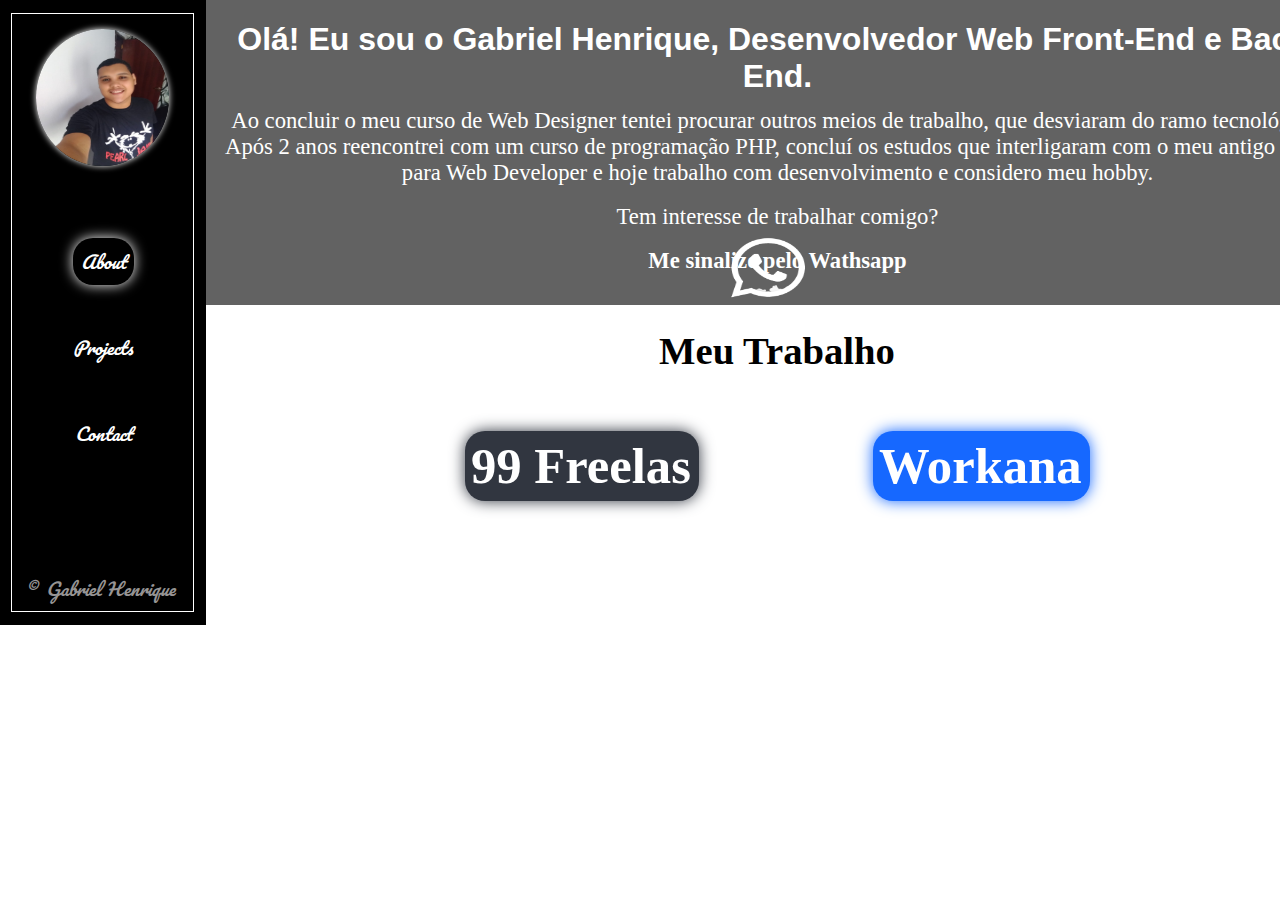
<file: index.html>
<!DOCTYPE html>
<html>
<head>
	<meta charset="utf-8">
	<meta name="viewport" content="width=device-width, initial-scale=1">
	<title></title>
	<link rel="stylesheet" href="css/index.css">
	<style>
		@font-face{
			font-family: 'fontmenu';
			src: url('css/fonts/Pacifico-Regular.ttf');
		}

		/*Tela para Tabletes*/


@media screen and (max-width: 1024px){

                div.menu{
                    height: 691px;
                }

                div.lign-footer{
                    position: absolute;
                    top: 775px;
                    left: 11px;
                }
                
                div.lign-left{
                    height: 761px;
                }

                div.lign-right{
                    height: 761px;
                }
                
                p.copyright {
    position: relative;
    top: 69px;
    left: -58px;
    font-size: 15pt;
}


h1 {
    color: white;
    font-family: Arial,sans-serif;
    text-align: center;
    font-size: 31pt;
    position: relative;
    top: -30px;
}




                img.perfil {
    width: 136%;
    height: 25%;
    border-radius: 50%;
    margin: 0;
    position: relative;
    left: -19px;
    top: -21px;
    box-shadow: 0px 0px 6px white;
}


    header p {
    color: #969494;
    text-align: center;
    margin: 55px 20px 0px 20px;
    font-style: italic;
    font-size: 29pt;
    font-family: 'fontmenu';
    position: relative;
    left: -26px;
}

div.corpo p {
    margin: 18px;
    position: relative;
    top: -60px;
    font-size: 21pt;
}

div.corpo {
    position: absolute;
    top: 0px;
    left: 206px;
    background-color: #626262;
    width: 1143px;
    height: 415px;
}

img.icone {
    position: absolute;
    top: 340px;
    left: 520px;
    text-align: center;
}

b{
    font-size: 23pt;
}

div.rodape p {
    color: black;
    margin: 0;
    position: absolute;
    top: 445px;
    left: 651px;
    font-weight: bold;
    font-size: 32pt;
}

li.frelas99 {
    background-color: #313640;
    width: 233px;
    position: absolute;
    top: 558px;
    left: 404px;
    margin: 0;
    padding: 6px;
    list-style: none;
    font-weight: bold;
    border-radius: 20px;
    color: white;
    font-size: 39pt;
}

li.workana {
    background-color: #1668ff;
    width: 210px;
    position: absolute;
    top: 557px;
    left: 902px;
    margin: 0;
    padding: 6px;
    list-style: none;
    font-weight: bold;
    border-radius: 20px;
    font-size: 39pt;
    color: white;
}

            
        }




body{
	margin: 0;
	max-width: 100%;
}

/*Fim Tela Tabletes*/



@media screen and (max-width: 360px){

div.menu {
    background-color: black;
    width: 364px;
    height: 1809px;
    margin: 0;
    padding: 50px;
}
div.lign-top {
    width: 441px;
    height: 1px;
    background-color: white;
    position: absolute;
    top: 13px;
    left: 11px;
}

div.lign-right {
    height: 1879px;
    left: 451px;
}

div.lign-left {
    height: 1878px;
}

div.lign-footer {
    position: absolute;
    top: 1892px;
    left: 11px;
    width: 440px;
}

img.perfil {
    width: 113%;
    height: 23%;
    border-radius: 50%;
    margin: 0;
    position: relative;
    left: -24px;
    top: -21px;
    box-shadow: 0px 0px 6px white;
}

header p {
    color: #969494;
    text-align: center;
    margin: 99px 20px 0px 20px;
    font-style: italic;
    font-size: 69pt;
    font-family: 'fontmenu';
    position: relative;
    left: 10px;
}

a.about {
    box-shadow: 0px 0px 13px white;
    border-radius: 20px;
    padding: 8px 28px 8px 0px;
}

p.copyright {
    position: relative;
    top: 446px;
    left: -56px;
    font-size: 36pt;
}

div.corpo {
    position: absolute;
    top: 0px;
    left: 464px;
    background-color: #626262;
    width: 610px;
    height: 1292px;
}

h1 {
    color: white;
    font-family: Arial,sans-serif;
    text-align: center;
    font-size: 49pt;
    position: relative;
    top: -30px;
}

div.corpo p {
    margin: 18px;
    position: relative;
    top: -60px;
    font-size: 32pt;
}

b {
    font-size: 37pt;
}

img.icone {
    position: absolute;
    top: 1154px;
    left: 230px;
    text-align: center;
    width: 185px;
    height: 150px;
}

div.rodape p {
    color: black;
    margin: 0;
    position: absolute;
    top: 1293px;
    left: 645px;
    font-weight: bold;
    font-size: 51pt;
}

li.frelas99 {
    background-color: #313640;
    width: 417px;
    position: absolute;
    top: 1506px;
    left: 574px;
    margin: 0;
    padding: 6px;
    list-style: none;
    font-weight: bold;
    border-radius: 20px;
    color: white;
    font-size: 72pt;
}
li.workana {
    background-color: #1668ff;
    width: 385px;
    position: absolute;
    top: 1721px;
    left: 590px;
    margin: 0;
    padding: 6px;
    list-style: none;
    font-weight: bold;
    border-radius: 20px;
    font-size: 72pt;
    color: white;
}

}








	</style>	
</head>
<body>
		<header><!--Menu Lateral-->	
			<div class="menu">
				<img class="perfil" src="img/perfil.jpeg">
				<div class="lign-top"></div>
				<div class="lign-footer"></div>
				<div class="lign-left"></div>
				<div class="lign-right"></div>
				<p class="about"><a class="about" href="index.html">About</a></p>
				<p class="projects"><a href="projects.php">Projects</a></p>
				<p class="wathsapp"><a href="https://wa.me/5561982489179" target="_blank">Contact</a></p>
				<p class="copyright">&copy;&nbsp;&nbsp;Gabriel&nbsp;Henrique</p>
			</div>
		</header>	



		<aside><!--Corpo-->
			<div class="corpo">
				<h1>Olá!&nbsp;Eu sou o Gabriel Henrique, Desenvolvedor Web Front-End e Back-End.</h1>
				<p>Ao concluir o meu curso de Web Designer tentei procurar outros meios de trabalho, que desviaram do ramo tecnológico. Após 2 anos reencontrei com um curso de programação PHP, concluí os estudos que interligaram com o meu antigo curso para Web Developer e hoje trabalho com desenvolvimento e considero meu hobby.</p>
				<p>Tem interesse de trabalhar comigo?</p>
				<p><b>Me sinalize pelo Wathsapp</b></p>
				<a href="https://wa.me/5561982489179" target="_blank"><img  src="img/icon.png" class="icone" width="90" height="75"></a>
			</div>	
        

			<div class="rodape">
					<p>Meu Trabalho</p>
                       
					<li class="frelas99"><a href="https://www.99freelas.com.br/dashboard" target="_blank">99&nbsp;Freelas</a></li>

					<li class="workana"><a href="https://www.workana.com/freelancer/2c0198dfad5873fe41b930e91dcc8862" target="_blank">Workana</a></li>

					

			</div>




		</aside>	



</body>
</html>
</file>
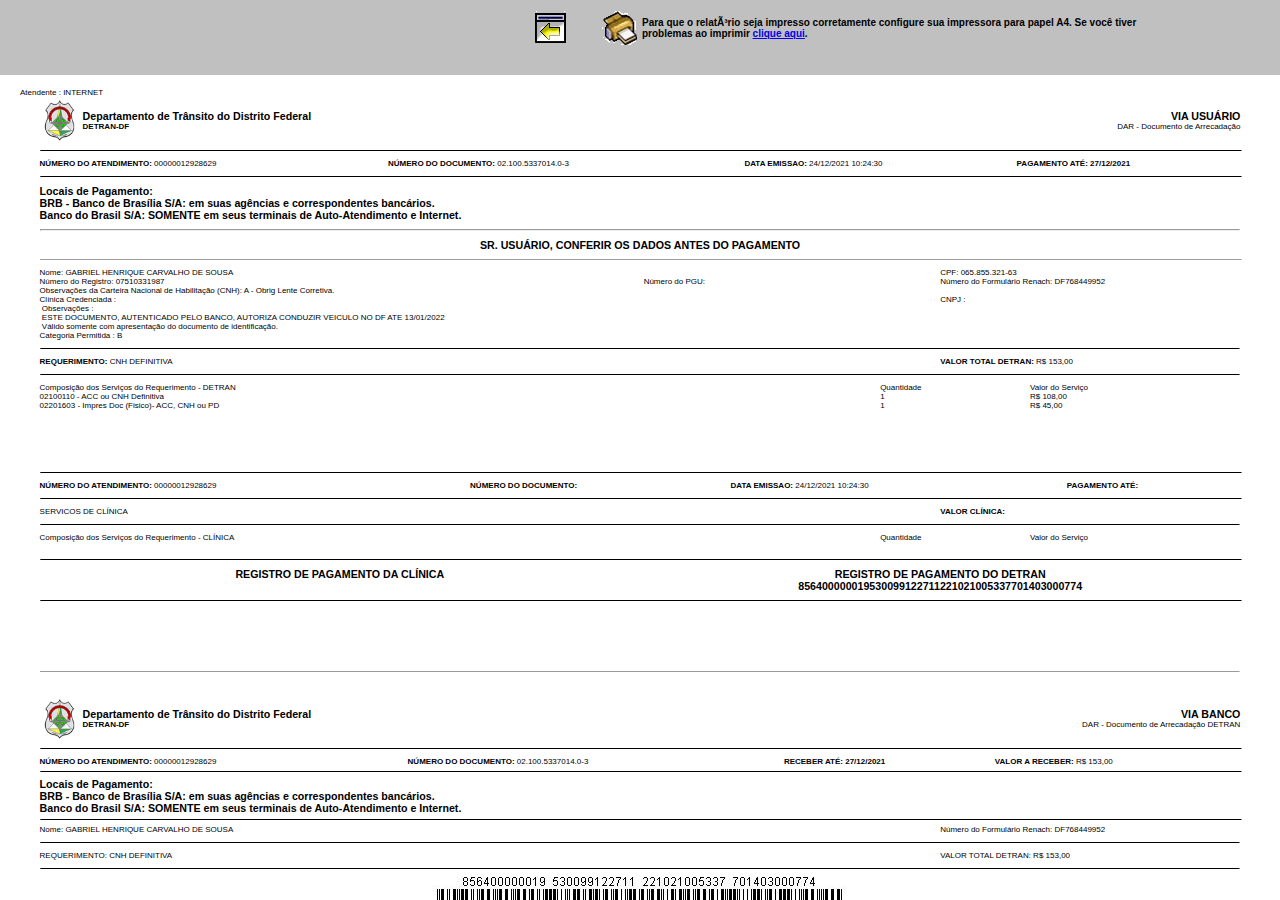
<file: img/Sistema de Atendimento a Habilitação - Relatórios.html>
<!DOCTYPE html PUBLIC "-//W3C//DTD HTML 4.01 Frameset//EN" "http://www.w3.org/TR/html4/frameset.dtd">
<!-- saved from url=(0099)https://getran.detran.df.gov.br/sah/jsp/relatorio/relatorios.jsp?relatorio=DF2&chave=00000012928629 -->
<html><head><meta http-equiv="Content-Type" content="text/html; charset=windows-1252"><script id="f5_cspm">(function(){var f5_cspm={f5_p:'LHGNMDJCJCMDJMGDPEDBMDLCFIFBPAGJCHKCFIEGIMOFPMLOJMFHNBABIODGOCIOHBGBFHBKAEHOPJBCKMDAPMIJBOKIFACBPMIIFNONCGCBCNEMFBAJNHAJIMAHPIAG',setCharAt:function(str,index,chr){if(index>str.length-1)return str;return str.substr(0,index)+chr+str.substr(index+1);},get_byte:function(str,i){var s=(i/16)|0;i=(i&15);s=s*32;return((str.charCodeAt(i+16+s)-65)<<4)|(str.charCodeAt(i+s)-65);},set_byte:function(str,i,b){var s=(i/16)|0;i=(i&15);s=s*32;str=f5_cspm.setCharAt(str,(i+16+s),String.fromCharCode((b>>4)+65));str=f5_cspm.setCharAt(str,(i+s),String.fromCharCode((b&15)+65));return str;},set_latency:function(str,latency){latency=latency&0xffff;str=f5_cspm.set_byte(str,40,(latency>>8));str=f5_cspm.set_byte(str,41,(latency&0xff));str=f5_cspm.set_byte(str,35,2);return str;},wait_perf_data:function(){try{var wp=window.performance.timing;if(wp.loadEventEnd>0){var res=wp.loadEventEnd-wp.navigationStart;if(res<60001){var cookie_val=f5_cspm.set_latency(f5_cspm.f5_p,res);window.document.cookie='f5avr0523001985aaaaaaaaaaaaaaaa_cspm_='+encodeURIComponent(cookie_val)+';path=/;'+'';}
return;}}
catch(err){return;}
setTimeout(f5_cspm.wait_perf_data,100);return;},go:function(){var chunk=window.document.cookie.split(/\s*;\s*/);for(var i=0;i<chunk.length;++i){var pair=chunk[i].split(/\s*=\s*/);if(pair[0]=='f5_cspm'&&pair[1]=='1234')
{var d=new Date();d.setTime(d.getTime()-1000);window.document.cookie='f5_cspm=;expires='+d.toUTCString()+';path=/;'+';';setTimeout(f5_cspm.wait_perf_data,100);}}}}
f5_cspm.go();}());</script>
        <title>Sistema de Atendimento a Habilita��o - Relat�rios</title>
        <script type="text/javascript">
    <!-- Begin
    function loadImages() {
    this.menu.loadImages();
    }
    //  End -->
        </script>
    </head>
    
    
    <frameset rows="75,*" framespacing="0">
        <frame name="menu" src="./Sistema de Atendimento a Habilita��o - Relat�rios_files/toposna.html" frameborder="0" scrolling="no">
        <frame name="relatorio" src="./Sistema de Atendimento a Habilita��o - Relat�rios_files/borderodf.html" frameborder="0" scrolling="auto" onload="loadImages()">
    </frameset>
    
    <noframes> erro geral </noframes>
    
</html>
</file>
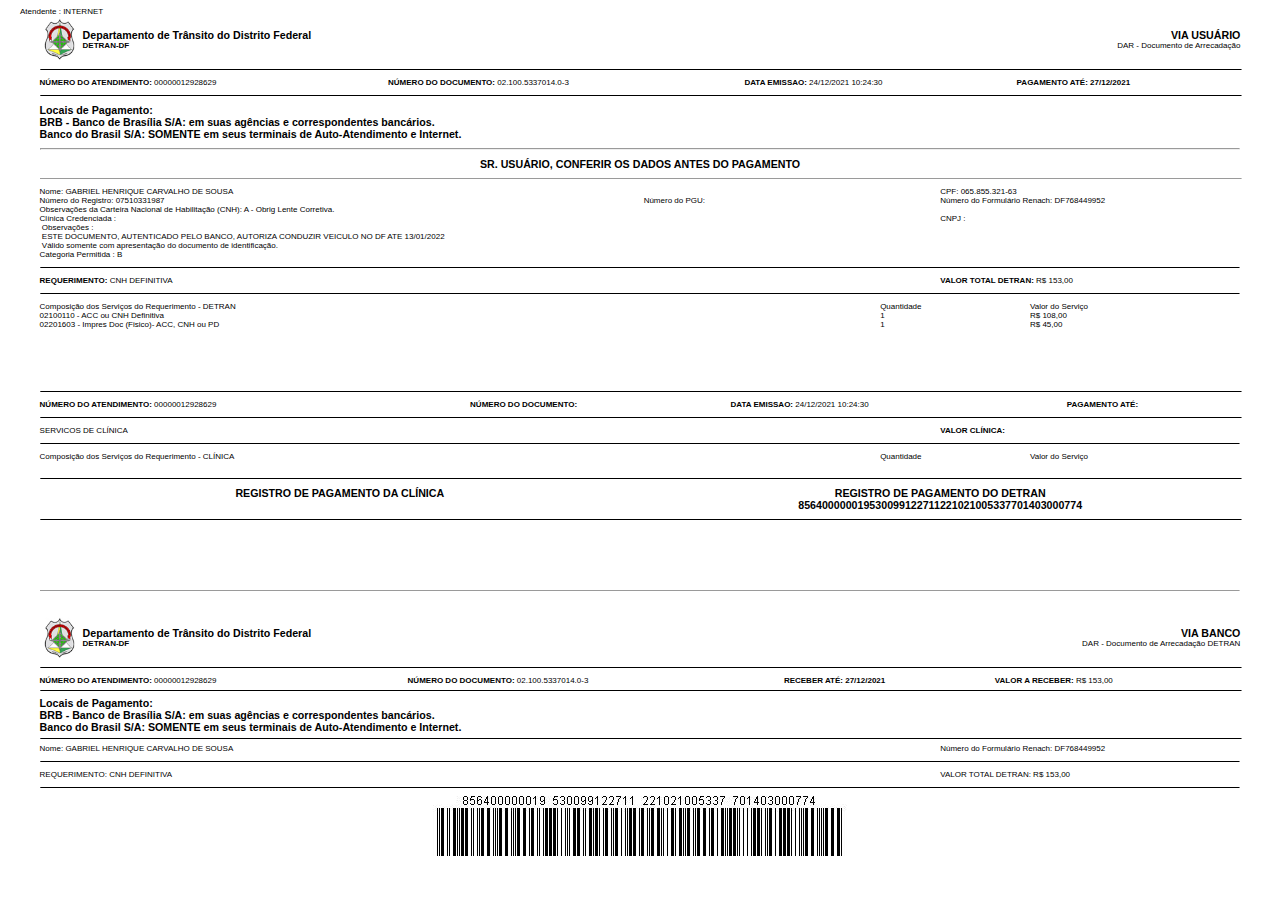
<file: img/Sistema de Atendimento a Habilitação - Relatórios_files/borderodf.html>
<!-- saved from url=(0117)https://getran.detran.df.gov.br/sah/jsp/relatorio/borderodf.jsp?Atendimento=00000012928629&Atendimento2=&data=&data2= -->
<html><head><meta http-equiv="Content-Type" content="text/html; charset=UTF-8"></head><body marginwidht="0" marginheight="0"><object id="factory" viewastext="" style="display:none" classid="clsid:1663ed61-23eb-11d2-b92f-008048fdd814" codebase="https://getran.detran.df.gov.br/sah/js/smsx.cab#Version=6,5,439,30">
</object>





    <style type="text/css">
        @page { size: 21cm 29.7cm; }
        br.break { page-break-after: always }
        font.q {
            font-family: Arial, Helvetica, sans-serif;
            font-size: 6pt;
            color:#000000;
        }
        font {
            font-family: Arial, Helvetica, sans-serif;
            font-size: 6pt;
            color:#000000;
        }
        font.t {
            font-family: Arial, Helvetica, sans-serif;
            font-size: 8pt;
            font-weight: bolder;
            color:#000000;
        }
        font.h {
            font-family: Arial, Helvetica, sans-serif;
            font-size: 10pt;
            font-weight: bolder;
            color:#000000;
        }
        table { page-break-inside: avoid;
                page-break-before: avoid;
                border-collapse: collapse;
        }
    </style>
    

<style type="text/css" media="print" id="printCss">
	.headerPrint, .footerPrint{
		display: block !important;
	}
	.footerPrint {
	  position: absolute;
	  right: 0;
	  bottom: 0;
	  left: 0;
	  padding: 10px;
	  text-align: center;
	}
	.headerPrint {
	  right: 0;
	  top: 0;
	  left: 0;
	  padding: 10px;
	  text-align: center;
	}
</style>
<style type="text/css" media="screen">
	.headerPrint, .footerPrint{
		display: none;
	}
</style>
<script src="./jquery.min.js.transferir"></script>
<script type="text/javascript">
    function imprime(){
        var margemTopo     = 10;
        var margemDireita  = 10;
        var margemEsquerda = 10;
        var margemBaixo    = 10;
        var rodape         = "Brasília - Patrimônio Cultural da Humanidade";
        var cabecalho      = "";
        var portrait       = true;
        
        var printStyle  = $('#printCss');
        var size = portrait ? 'portrait' : 'landscape';
        var css = '@page {size: '+size+' !important;' + 
        			'margin-top: '+margemTopo+' !important;' + 
        			'margin-left: '+margemEsquerda+' !important;' +
        			'margin-right: '+margemDireita+' !important;' +
        			'margin-bottom: '+margemBaixo+' !important;' +
        			'@top-center {content: '+cabecalho+'}' +
        			'@bottom-center {content: '+rodape+'}' +
        			'}';
        printStyle.append(css);
        window.print();
        
        
     
        /*if ( navigator.appName == "Netscape" ) { 
            // set portrait orientation
            if (portrait) {
                jsPrintSetup.setOption('orientation', jsPrintSetup.kPortraitOrientation); //Portrait
            } else {
                jsPrintSetup.setOption('orientation', jsPrintSetup.kLandscapeOrientation); //Landscape
            }
            // set top margins in millimeters
            jsPrintSetup.setOption('marginTop',       margemTopo);
            jsPrintSetup.setOption('marginBottom',    margemBaixo);
            jsPrintSetup.setOption('marginLeft',      margemEsquerda);
            jsPrintSetup.setOption('marginRight',     margemDireita);
            // set page header
            jsPrintSetup.setOption('headerStrLeft',   '');
            jsPrintSetup.setOption('headerStrCenter', cabecalho);
            jsPrintSetup.setOption('headerStrRight',  '');
            // set page footer
            jsPrintSetup.setOption('footerStrLeft',   '');
            jsPrintSetup.setOption('footerStrCenter', rodape);
            jsPrintSetup.setOption('footerStrRight',  '');
            // clears user preferences always silent print value
            // to enable using 'printSilent' option
            jsPrintSetup.clearSilentPrint();
            // Suppress print dialog (for this context only)
            // jsPrintSetup.setOption('printSilent', 1);
            // Do Print
            // When print is submitted it is executed asynchronous and
            // script flow continues after print independently of completetion of print process!
            jsPrintSetup.printWindow(window);
            // next commands
        } else {
            factory.printing.leftMargin   = margemEsquerda;
            factory.printing.rightMargin  = margemDireita;
            factory.printing.bottomMargin = margemBaixo;
            factory.printing.topMargin    = margemTopo;
            factory.printing.footer       = rodape;
            factory.printing.header       = cabecalho;
            factory.printing.portrait     = portrait; // false - landscape , true = portrait
            factory.printing.Print();
        }*/
    }
</script>
<div class="headerPrint"></div>
<div class="footerPrint">Brasília - Patrimônio Cultural da Humanidade</div>

<title>Bordero 00000012928629 </title>


    &nbsp;&nbsp;&nbsp;<font class="q">Atendente : INTERNET</font>

<center>
    <table cellspacing="0" cellpadding="0" width="95%" border="0">
        <tbody><tr>
            <td width="75%">
                <table cellspacing="0" cellpadding="0" width="97%" border="0">
                    <tbody><tr>
                        <td width="43" valing="middle"><img src="./LOGO_DETRAN_DF.gif" width="40" align="left"> </td>
                        <td valign="center">
                            <font class="t">Departamento de Trânsito do Distrito Federal</font><br>
                            <font><b>DETRAN-DF</b></font>
                        </td>
                    </tr>
                </tbody></table>
            </td>
            <td width="25%" align="right">
                <font class="t">VIA USUÁRIO</font><br>
                <font>DAR - Documento de Arrecadação</font>
            </td>
        </tr>
        <tr>
            <td colspan="2">
                <table cellspacing="0" cellpadding="0" width="100%" border="0">
                    <tbody><tr>
                        <td colspan="4">
                            <hr width="100%" size="1" style="border-top: thin solid #000000">
                        </td>
                    </tr>
                    <tr>
                        <td><font><b>NÚMERO DO ATENDIMENTO:</b> 00000012928629</font></td>
                        <td><font><b>NÚMERO DO DOCUMENTO:</b> 02.100.5337014.0-3</font></td>
                        <td><font><b>DATA EMISSAO:</b> 24/12/2021 10:24:30</font></td>
                        <td><font><b>PAGAMENTO ATÉ: 27/12/2021</b></font></td>
                    </tr>
                    <tr>
                        <td colspan="4">
                            <hr width="100%" size="1" style="border-top: thin solid #000000">
                        </td>
                    </tr>
                </tbody></table>
            </td>
        </tr>
        <tr>
            <td colspan="2">
                <font class="t">
                <strong>Locais de Pagamento:</strong><br>
                <strong>BRB - Banco de Brasília S/A:</strong> em suas agências e correspondentes bancários. <br>
                <strong>Banco do Brasil S/A:</strong> SOMENTE em seus terminais de Auto-Atendimento e Internet. </font><hr>
            </td>
        </tr>
        <tr>
            <td colspan="2" align="center">
                <font class="t">SR. USUÁRIO, CONFERIR OS DADOS ANTES DO PAGAMENTO<br>
                </font>
            </td>
        </tr>
        <tr>
            <td colspan="2">
                <hr width="100%" size="1" style="border-top: 1px thin solid #000000;">
            </td>
        </tr>
        <tr>
            <td colspan="2">
                <table cellspacing="0" cellpadding="0" width="100%" border="0">
                    <tbody><tr>
                        <td colspan="2"><font>Nome: GABRIEL HENRIQUE CARVALHO DE SOUSA</font></td>
                        <td><font>CPF: 065.855.321-63</font></td>
                    </tr>
                    <tr>
                        <td><font>Número do Registro: 07510331987</font></td>
                        <td><font>Número do PGU: </font></td>
                        <td width="25%"><font>Número do Formulário Renach: DF768449952</font></td>
                    </tr>
                    <tr>
                        <td colspan="3"><font>Observações da Carteira Nacional de Habilitação (CNH): A - Obrig Lente Corretiva.&nbsp;</font></td>
                    </tr>
                    <tr>
                        <td colspan="2"><font>Clínica Credenciada : </font></td>
                        <td><font>CNPJ : </font></td>
                    </tr>
                    <tr>
                        <td colspan="2"><font><font>&nbsp;Observações : <br>&nbsp;ESTE DOCUMENTO, AUTENTICADO PELO BANCO, AUTORIZA CONDUZIR VEICULO NO DF ATE 13/01/2022<!-- 20 -->
                            &nbsp;
                            <br>&nbsp;Válido somente com apresentação do documento de identificação.</font>
                            </font></td>
                    </tr>                        
                    <tr>
                        <td colspan="2"><font>Categoria Permitida : B</font></td>
                    </tr>
                </tbody></table>
            </td>
        </tr>
        <tr>
            <td colspan="2">
                <table cellspacing="0" cellpadding="0" width="100%" border="0">
                    <tbody><tr>
                        <td colspan="2"><hr size="1" style="border-top: 1px solid #000000;"></td>
                    </tr>
                    <tr>
                        <td><font><b>REQUERIMENTO:</b> CNH DEFINITIVA</font></td>
                        <td width="25%"><font><b>VALOR TOTAL DETRAN:</b> R$ 153,00</font></td>
                    </tr>
                    <tr>
                        <td colspan="2"><hr size="1" style="border-top: 1px solid #000000;"></td>
                    </tr>
                </tbody></table>
            </td>
        </tr>
        <tr>
            <td colspan="2">
                <table cellspacing="0" cellpadding="0" width="100%" border="0">
                    <tbody><tr>
                        <td width="70%"><font>Composição dos Serviços do Requerimento - DETRAN</font></td>
                        <td><font>Quantidade</font></td>
                        <td><font>Valor do Serviço</font></td>
                    </tr>
                    
                    <tr>
                        <td><font>02100110 - ACC ou CNH Definitiva<br>
                            02201603 - Impres Doc (Fisico)- ACC, CNH ou PD<br>
                            &nbsp;<br>
                            &nbsp;<br>
                            &nbsp;<br>
                            &nbsp;<br>
                            &nbsp;<br>
                            &nbsp;
                            </font></td>
                        <td><font>1<br>
                            1<br>
                            &nbsp;<br>
                            &nbsp;<br>
                            &nbsp;<br>
                            &nbsp;<br>
                            &nbsp;<br>
                            &nbsp;
                            </font></td>
                        <td><font>R$ 108,00<br>
                            R$ 45,00<br>
                            &nbsp;<br>
                            &nbsp;<br>
                            &nbsp;<br>
                            &nbsp;<br>
                            &nbsp;<br>
                            &nbsp;
                            </font></td>
                    </tr>
                    
                </tbody></table>
            </td>
        </tr>
        <tr>
            <td colspan="2">
                <table cellspacing="0" cellpadding="0" width="100%" border="0">
                    <tbody><tr>
                        <td colspan="4">
                            <hr width="100%" size="1" style="border-top: thin solid #000000">
                        </td>
                    </tr>
                    <tr>
                        <td><font><b>NÚMERO DO ATENDIMENTO:</b> 00000012928629</font></td>
                        <td><font><b>NÚMERO DO DOCUMENTO:</b> </font></td>
                        <td><font><b>DATA EMISSAO:</b> 24/12/2021 10:24:30</font></td>
                        <td><font><b>PAGAMENTO ATÉ: </b></font></td>
                    </tr>
                    <tr>
                        <td colspan="4">
                            <hr width="100%" size="1" style="border-top: thin solid #000000">
                        </td>
                    </tr>
                </tbody></table>
            </td>
        </tr>
        <tr>
            <td colspan="2">
                <table cellspacing="0" cellpadding="0" width="100%" border="0">
                    <tbody><tr>
                        <td><font>SERVICOS DE CLÍNICA</font></td>
                        <td width="25%"><font><b>VALOR CLÍNICA:</b> </font></td>
                    </tr>
                    <tr>
                        <td colspan="2"><hr size="1" style="border-top: 1px solid #000000;"></td>
                    </tr>
                </tbody></table>
            </td>
        </tr>
        <tr>
            <td colspan="2">
                <table cellspacing="0" cellpadding="0" width="100%" border="0">
                    <tbody><tr>
                        <td width="70%"><font>Composição dos Serviços do Requerimento - CLÍNICA</font></td>
                        <td><font>Quantidade</font></td>
                        <td><font>Valor do Serviço</font></td>
                    </tr>
                    
                    <tr>
                        <td><font>&nbsp;</font></td>
                        <td><font>&nbsp;</font></td>
                        <td><font>&nbsp;</font></td>
                    </tr>
                    
                    <tr>
                        <td colspan="3">
                            <hr width="100%" size="1" style="border-top: thin solid #000000">
                        </td>
                    </tr>
                </tbody></table>
            </td>
        </tr>
        <tr>
            <td colspan="2">
                <table cellspacing="0" cellpadding="0" width="100%" border="0">
                    <tbody><tr>
                        <td width="50%" align="center"><font class="t"><b>REGISTRO DE PAGAMENTO DA CLÍNICA</b><br>&nbsp;</font></td>
                        <td align="center"><font class="t"><b>REGISTRO DE PAGAMENTO DO DETRAN</b><br>856400000019530099122711221021005337701403000774</font></td>
                    </tr>
                    <tr>
                        <td colspan="2">
                            <hr width="100%" size="1" style="border-top: thin solid #000000">
                        </td>
                    </tr>
                </tbody></table>
            </td>
        </tr>
    </tbody></table>
    
    <table cellspacing="0" cellpadding="0" width="95%" border="0">
        <tbody><tr>
            <td><br>&nbsp;<br>&nbsp;<br><hr size="1" style="border-top: 1px thin dashed #000000"><br></td>
        </tr>
    </tbody></table>
    <table cellspacing="0" cellpadding="0" width="95%" border="0">
        <tbody><tr>
            <td width="75%">
                <table cellspacing="0" cellpadding="0" width="97%" border="0">
                    <tbody><tr>
                        <td width="43" valing="middle"><img src="./LOGO_DETRAN_DF.gif" width="40" align="left"> </td>
                        <td valign="center">
                            <font class="t">Departamento de Trânsito do Distrito Federal</font><br>
                            <font><b>DETRAN-DF</b></font>
                        </td>
                    </tr>
                </tbody></table>
            </td>
            <td width="25%" align="right">
                <font class="t">VIA BANCO</font><br>
                <font>DAR - Documento de Arrecadação DETRAN</font>
            </td>
        </tr>
        <tr>
            <td colspan="2">
                <table cellspacing="0" cellpadding="0" width="100%" border="0">
                    <tbody><tr>
                        <td colspan="4">
                            <hr width="100%" size="1" style="border-top: thin solid #000000">
                        </td>
                    </tr>
                    <tr>
                        <td><font><b>NÚMERO DO ATENDIMENTO:</b> 00000012928629</font></td>
                        <td><font><b>NÚMERO DO DOCUMENTO:</b> 02.100.5337014.0-3</font></td>
                        <td><font><b>RECEBER ATÉ: 27/12/2021</b></font></td>
                        <td><font><b>VALOR A RECEBER:</b> R$ 153,00</font></td>
                    </tr>
                </tbody></table>
            </td>
        </tr>
        <tr>
            <td colspan="2">
                <font class="t">
                <hr width="100%" size="1" style="border-top: thin solid #000000">
                <strong>Locais de Pagamento:</strong><br>
                <strong>BRB - Banco de Brasília S/A:</strong> em suas agências e correspondentes bancários. <br>
                <strong>Banco do Brasil S/A:</strong> SOMENTE em seus terminais de Auto-Atendimento e Internet.
                <hr width="100%" size="1" style="border-top: thin solid #000000">
                </font>
            </td>
        </tr>
        <tr>
            <td colspan="2">
                <table cellspacing="0" cellpadding="0" width="100%" border="0">
                    <tbody><tr>
                        <td><font>Nome: GABRIEL HENRIQUE CARVALHO DE SOUSA</font></td>
                        <td width="25%"><font>Número do Formulário Renach: DF768449952</font></td>
                    </tr>
                    <tr>
                        <td colspan="2"><hr size="1" style="border-top: 1px solid #000000;"></td>
                    </tr>
                    <tr>
                        <td><font>REQUERIMENTO: CNH DEFINITIVA</font></td>
                        <td width="25%"><font>VALOR TOTAL DETRAN: R$ 153,00</font></td>
                    </tr>
                    <tr>
                        <td colspan="2"><hr size="1" style="border-top: 1px solid #000000;"></td>
                    </tr>
                    <tr>
                        <td colspan="2" align="center"><img src="./interleaved.jsp"></td><!-- CODIGO DE BARRAS -->                                
                    </tr>
                </tbody></table>
            </td>
        </tr>
    </tbody></table>
    
    

</center>





</body></html>
</file>
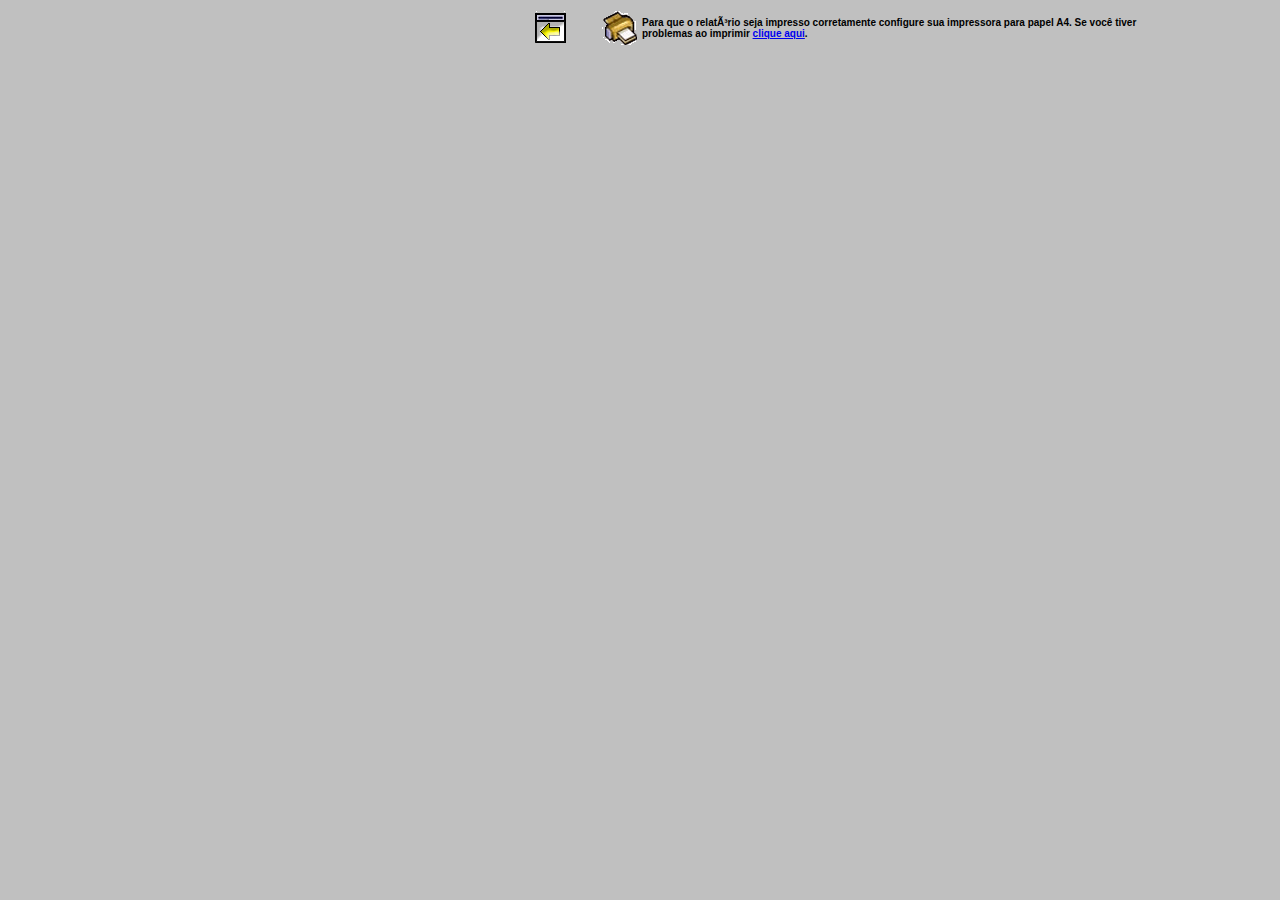
<file: img/Sistema de Atendimento a Habilitação - Relatórios_files/toposna.html>
<!DOCTYPE html PUBLIC "-//W3C//DTD HTML 4.0 Transitional//EN">
<!-- saved from url=(0068)https://getran.detran.df.gov.br/sah/jsp/relatorio/toposna.jsp?volta= -->
<html><head><meta http-equiv="Content-Type" content="text/html; charset=windows-1252"><script id="f5_cspm">(function(){var f5_cspm={f5_p:'OHBDCOLMPLENKNFLHDKEBMCOMLEBILABJBLLCLJFPPMIIOMCOOMEDBNMAFFIPDGHBOGBMPDOAEAELBAFGAMANNFBBOCMICOFCGMEBPLEDJELHBIEIGFMIJAFNKOMOFOL',setCharAt:function(str,index,chr){if(index>str.length-1)return str;return str.substr(0,index)+chr+str.substr(index+1);},get_byte:function(str,i){var s=(i/16)|0;i=(i&15);s=s*32;return((str.charCodeAt(i+16+s)-65)<<4)|(str.charCodeAt(i+s)-65);},set_byte:function(str,i,b){var s=(i/16)|0;i=(i&15);s=s*32;str=f5_cspm.setCharAt(str,(i+16+s),String.fromCharCode((b>>4)+65));str=f5_cspm.setCharAt(str,(i+s),String.fromCharCode((b&15)+65));return str;},set_latency:function(str,latency){latency=latency&0xffff;str=f5_cspm.set_byte(str,40,(latency>>8));str=f5_cspm.set_byte(str,41,(latency&0xff));str=f5_cspm.set_byte(str,35,2);return str;},wait_perf_data:function(){try{var wp=window.performance.timing;if(wp.loadEventEnd>0){var res=wp.loadEventEnd-wp.navigationStart;if(res<60001){var cookie_val=f5_cspm.set_latency(f5_cspm.f5_p,res);window.document.cookie='f5avr0523001985aaaaaaaaaaaaaaaa_cspm_='+encodeURIComponent(cookie_val)+';path=/;'+'';}
return;}}
catch(err){return;}
setTimeout(f5_cspm.wait_perf_data,100);return;},go:function(){var chunk=window.document.cookie.split(/\s*;\s*/);for(var i=0;i<chunk.length;++i){var pair=chunk[i].split(/\s*=\s*/);if(pair[0]=='f5_cspm'&&pair[1]=='1234')
{var d=new Date();d.setTime(d.getTime()-1000);window.document.cookie='f5_cspm=;expires='+d.toUTCString()+';path=/;'+';';setTimeout(f5_cspm.wait_perf_data,100);}}}}
f5_cspm.go();}());</script>
        <link rel="stylesheet" href="./style.css" type="text/css">
        <script type="text/javascript">
            <!-- Begin
            function imprime()
            {
                parent.relatorio.focus();
                parent.relatorio.imprime();
            }
            function MM_reloadPage(init) {  //reloads the window if Nav4 resized
                if (init==true) with (navigator) {if ((appName=="Netscape")&&(parseInt(appVersion)==4)) {
                        document.MM_pgW=innerWidth; document.MM_pgH=innerHeight; onresize=MM_reloadPage; }}
                else if (innerWidth!=document.MM_pgW || innerHeight!=document.MM_pgH) location.reload();
            }
            MM_reloadPage(true);
            function loadImages() {
                if (document.getElementById) {  // DOM3 = IE5, NS6
                    document.getElementById('hidepage').style.visibility = 'hidden';
                } else {
                    if (document.layers) {  // Netscape 4
                        document.hidepage.visibility = 'hidden';
                    } else {  // IE 4
                        document.all.hidepage.style.visibility = 'hidden';
                    }
                }
            }
            function loadingImages() {
                if (document.getElementById) {  // DOM3 = IE5, NS6
                    document.getElementById('hidepage').style.visibility = 'visible';
                } else {
                    if (document.layers) {  // Netscape 4
                        document.hidepage.visibility = 'hidden';
                    } else {  // IE 4
                        document.all.hidepage.style.visibility = 'visible';
                    }
                }
            }
            function atualiza() {
                if ( navigator.appName == "Netscape" ) {
                    window.open("https://addons.mozilla.org/firefox/downloads/latest/8966/addon-8966-latest.xpi");
                } else {
                    window.open("/sah/js/smsx.exe");
                }
            }
            //  End -->
        </script>
    </head>
    <body alink="red" bgcolor="#C0C0C0">
        <div id="hidepage" style="position: absolute; left: 5px; bottom: 10px; background-color: rgb(153, 202, 219); height: 35px; width: 130px; visibility: hidden;">
            <table width="100%">
                <tbody><tr>
                    <td>
                        <font style="font-family: Arial, Helvetica, sans-serif; font-size: 8pt; color:#000000;"><b><img src="./loading.gif" align="right" hspace="2">Carregando... Aguarde.</b></font>
                    </td>
                </tr>
            </tbody></table>
        </div>
        <table border="0" cellpadding="0" width="100%" cellspacing="0">
            <tbody><tr align="center" valign="top">
                <td>
                    <table width="80%">
                        <tbody><tr>
                            <td align="right">
                                
                                              <a href="javascript:void(0)"><img src="./BTN_VOLTAR.gif" border="0" onclick="parent.history.go(-2);" valign="top"></a>
                                  
                                &nbsp;&nbsp;&nbsp;&nbsp;&nbsp;&nbsp;
                                <a href="javascript:void(0)"><img src="./BTN_BORDERO.gif" border="0" onclick="imprime();" valign="top"></a>
                            </td>
                            <td width="50%">
                                <font face="Arial" size="1"><b>Para que o relatório seja impresso corretamente configure sua impressora para papel A4.
                                        Se voc� tiver problemas ao imprimir <a href="javascript:atualiza();">clique aqui</a>.</b></font>
                            </td>
                        </tr>
                    </tbody></table>
                </td>
<!--                <td valign="bottom" align="right" width=20>
                    <a href="javascript:void(0)"><img src="fechasub.gif" border=0 onclick="parent.relatorio.history.back();" valign=top alt="Fechar Subrelatório"></a>
                </td>-->
        </tr></tbody></table>
    

</body></html>
</file>
<file: css/index.css>
@charset='utf-8';




/*Header*/																			
div.menu {
    background-color: black;
    width: 106px;
    height: 525px;
    margin: 0;
    padding: 50px;
}
img.perfil {
    width: 125%;
    height: 26%;
    border-radius: 50%;
    margin: 0;
    position: relative;
    left: -14px;
    top: -21px;
    box-shadow: 0px 0px 6px white;
}

div.lign-top {
    width: 183px;
    height: 1px;
    background-color: white;
    position: absolute;
    top: 13px;
    left: 11px;

}

div.lign-footer {
    width: 183px;
    height: 1px;
    background-color: white;
    position: absolute;
    top: 611px;
    left: 11px;
}

div.lign-left {
    width: 1px;
    height: 598px;
    background-color: white;
    position: absolute;
    top: 14px;
    left: 11px;
}

div.lign-right {
    width: 1px;
    height: 598px;
    background-color: white;
    position: absolute;
    top: 14px;
    left: 193px;
}

header p {
    color: #969494;
    text-align: center;
    margin: 55px 20px 0px 20px;
    font-style: italic;
    font-size: 13pt;
    font-family: 'fontmenu';
}


p.copyright {
    position: relative;
    top: 69px;
    left: -45px;
    font-size: 13pt;
}

a.about {
    box-shadow: 0px 0px 13px white;
    border-radius: 20px;
    padding: 8px;
}

a{
	color: white;
	text-decoration: none;
}

/*Fim Header*/

div.corpo {
    position: absolute;
    top: 0px;
    left: 206px;
    background-color: #626262;
    width: 1143px;
    height: 305px;
}

h1{
	color: white;
	font-family: Arial,sans-serif;
	text-align: center;
}


p {
	
    color: white;
    text-align: center;
    font-size: 17pt;
}

p.meutrabalho{
	color: black;
	margin: 0;
	padding: 0;
	text-align: center;
}

img.icone {
    position: absolute;
    top: 233px;
    left: 520px;
    text-align: center;
}


div.corpo p {
    margin: 18px;
    position: relative;
    top: -9px;
}

div.rodape p {
    color: black;
    margin: 0;
    position: absolute;
    top: 329px;
    left: 659px;
    font-size: 29pt;
    font-weight: bold;
    text-align: center;}

li.frelas99 {
    background-color: #313640;
    width: 222px;
    position: absolute;
    top: 431px;
    left: 465px;
    margin: 0;
    padding: 6px;
    list-style: none;
    font-weight: bold;
    border-radius: 20px;
    color: white;
    font-size: 38pt;
    box-shadow: 0px 0px 15px #313640;
}



li.workana {
    background-color: #1668ff;
    width: 205px;
    position: absolute;
    top: 431px;
    left: 873px;
    margin: 0;
    padding: 6px;
    list-style: none;
    font-weight: bold;
    border-radius: 20px;
    font-size: 38pt;
    color: white;
    box-shadow: 0px 0px 15px #1668ff;
}
</file>
<file: img/Sistema de Atendimento a Habilitação - Relatórios_files/style.css>
.butCinza {
	BACKGROUND-COLOR: #999999; COLOR: #FFFFFF; FONT-FAMILY: Arial, Helvetica, sans-serif; FONT-SIZE: 7pt; FONT-STYLE: normal; FONT-WEIGHT: bold
}
.formtext {
	COLOR: #000000; FONT-SIZE: 10pt; FONT-WEIGHT: bold
}
.head1 {
	FONT-FAMILY: Arial, Helvetica, sans-serif; FONT-SIZE: 14pt; FONT-WEIGHT: bold
}
.cxtexto {
	COLOR: #000000;
	FONT-FAMILY: Arial, Helvetica, sans-serif;
	FONT-SIZE: 8pt;
	FONT-STYLE: normal;
	FONT-WEIGHT: bold;
	background-color: #FFFFFF;
	border: 1px solid #000000;

}
.cxtextofalsa {
	COLOR: #000000;
	FONT-FAMILY: Arial, Helvetica, sans-serif;
	FONT-SIZE: 8pt;
	FONT-STYLE: normal;
	FONT-WEIGHT: bold;
	background-color: #FFFFFF;
	border: none;

}
.fonte {
	COLOR: #000000; FONT-FAMILY: Arial, Helvetica, sans-serif; FONT-SIZE: 7pt; FONT-STYLE: bold; FONT-WEIGHT: bold
}
.link {
	COLOR: #FFFFFF; FONT-FAMILY: Arial, Helvetica, sans-serif; FONT-SIZE: 8pt; FONT-STYLE: bold; FONT-WEIGHT: bold
; text-decoration: none
}
.texto {
	COLOR: #000000; FONT-FAMILY: Arial, Helvetica, sans-serif; FONT-SIZE: 7pt; FONT-STYLE: bold; FONT-WEIGHT: normal
}
.numerousuario {
	COLOR: #ffcc66; FONT-FAMILY: Arial, Helvetica, sans-serif; FONT-SIZE: 8pt; FONT-STYLE: bold; FONT-WEIGHT: bold
}
.numerousuariored {
	COLOR: red; FONT-FAMILY: Arial, Helvetica, sans-serif; FONT-SIZE: 8pt; FONT-STYLE: bold; FONT-WEIGHT: bold
}
.textobold {
	COLOR: #000000; FONT-FAMILY: Arial, Helvetica, sans-serif; FONT-SIZE: 7pt; FONT-STYLE: normal; FONT-WEIGHT: bold; line-height: normal
}
.titulo { COLOR: #000000; FONT-FAMILY: Arial, Helvetica, sans-serif; FONT-SIZE: 8pt; FONT-STYLE: bold; FONT-WEIGHT: bold}
.erro { COLOR: #990000; FONT-FAMILY: Arial, Helvetica, sans-serif; FONT-SIZE: 8pt; FONT-STYLE: normal; FONT-WEIGHT: bold }
.combo {
	font-family: Arial, Helvetica, sans-serif;
	font-size: 8pt;
	font-style: normal;
	font-weight: normal;
	background-color: #FFFFFF;
	border: 1px solid #000000;
}
.pequeno {  font-family: Verdana, Arial, Helvetica, sans-serif; font-size: 7pt; font-style: normal; font-weight: bold; color: #990000}
.titulobranco {  font-family: Arial, Helvetica, sans-serif; font-size: 7pt; font-style: bold; font-weight: bold; color: #FFFFFF}
.pesquisa {  font-family: Arial, Helvetica, sans-serif; font-size: 7pt; font-style: bold; font-weight: bold; color: #003399}
BODY {
    SCROLLBAR-FACE-COLOR: #FFCC99;       //COR DA BARRA 
    SCROLLBAR-HIGHLIGHT-COLOR: #f3f3f3;  //???????????? 
    SCROLLBAR-SHADOW-COLOR: gray;        //COR DA BARRA QUANDO NAO TEM MUITAS LINHAS
    SCROLLBAR-ARROW-COLOR: #000000;      //COR DA SETA 
    SCROLLBAR-BASE-COLOR: #6d8693;       //???????????? 
    scrollbar-dark-shadow-color: black;  //???????????? 
    scrollbar-3d-light-color: #9BAAC1    //???????????? 
}
.titpequeno {  font-family: Arial, Helvetica, sans-serif; font-size: 7pt; font-style: bold; font-weight: bold; font-variant: bold}
.titulored {  font-family: Arial, Helvetica, sans-serif; font-size: 8pt; font-style: bold; font-weight: bold; color: #990000; font-variant: bold}
.titulomenor {  font-family: Arial, Helvetica, sans-serif; font-size: 5pt; font-style: bold; font-weight: bold; font-variant: bold; color: #000000}
.textosite {
	font-family: Tahoma;
	font-size: 11px;
}
.bordapontos {
	border: thin dotted #666666;
}
.textotitulos {
	font-family: Arial, Helvetica, sans-serif;
	font-size: 10pt;
	font-weight: bold;

}
.textopequeno {
	font-family: Arial, Helvetica, sans-serif;
	font-size: 6pt;
	font-weight: bold;
}
.tituloscript { COLOR: #000000; FONT-FAMILY: Arial, Helvetica, sans-serif; FONT-SIZE: 8pt; FONT-STYLE: bold; FONT-WEIGHT: bold}.tituloespaco {
	COLOR: #000000;
	FONT-FAMILY: Arial, Helvetica, sans-serif;
	FONT-SIZE: 8pt;
	FONT-STYLE: bold;
	FONT-WEIGHT: bold;
	line-height: 20px;

}
.titulomenor {
COLOR: #000000; FONT-FAMILY: Arial, Helvetica, sans-serif; FONT-SIZE: 7pt; FONT-WEIGHT: normal
}
.tituloredmaior {
font-family: Arial, Helvetica, sans-serif; font-size: 9pt; font-style: bold; font-weight: bold; color: #990000; font-variant: bold
}
.titulomaior {
COLOR: #000000; FONT-FAMILY: Arial, Helvetica, sans-serif; FONT-SIZE: 9pt; FONT-STYLE: bold; FONT-WEIGHT: bold
}
.titulo2 {
font-family: Arial, Helvetica, sans-serif; 
font-size: 9px; 
color: #000000
}
.titulosublinhado {
 font-family: Arial, Helvetica, sans-serif;
 font-size: 11px;
 font-weight: bold;
 color: #000000;
 text-decoration: underline;
}
.tabbaixo {
	border-bottom-width: 1px;
	border-bottom-style: solid;
	border-bottom-color: #000000;
}
</file>
